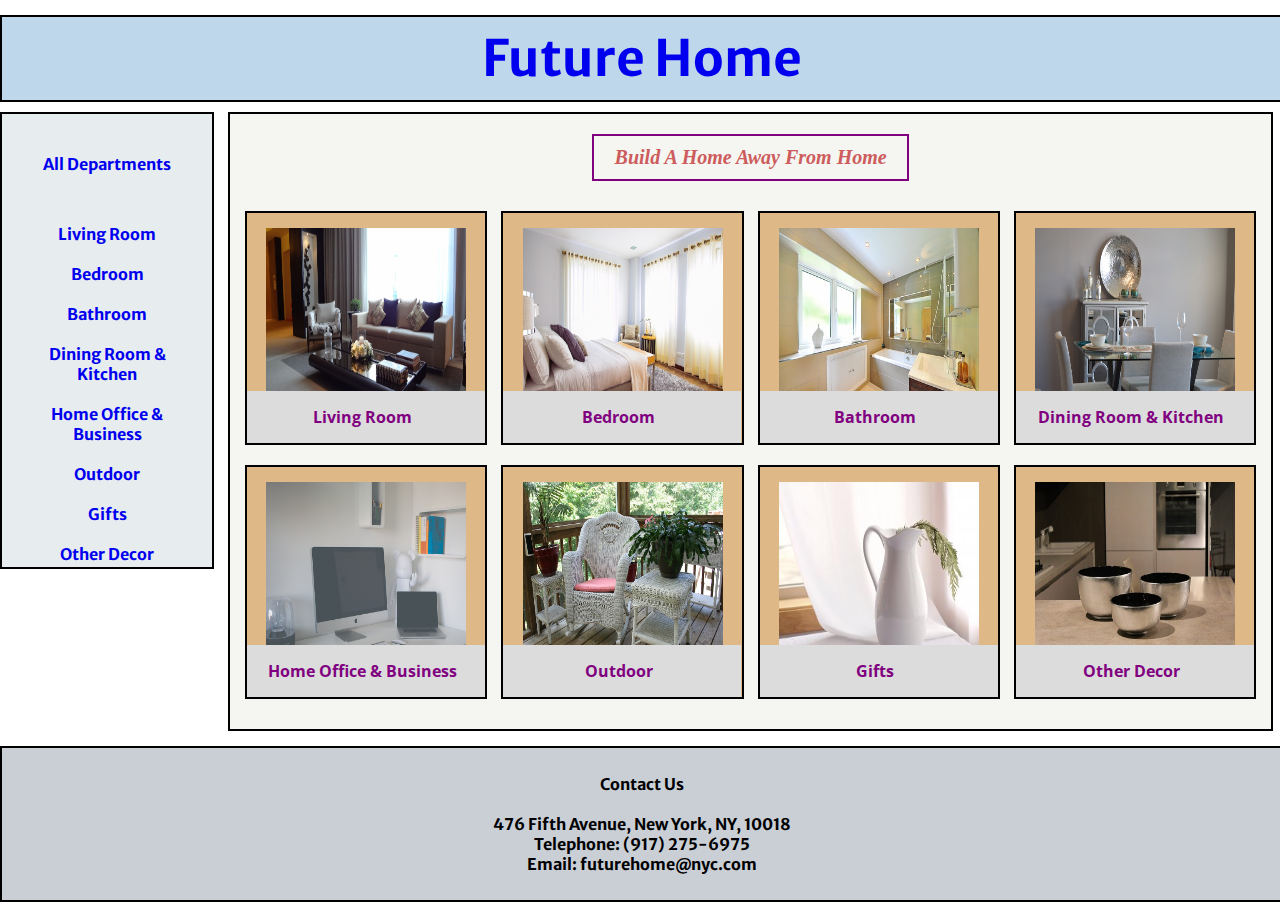
<file: nypl_personal_project/index.html>
<!DOCTYPE html>
<head>
    <title>Homepage</title>
    <link rel="stylesheet" type = "text/css" href="style.css">
    <link href='https://fonts.googleapis.com/css?family=Oxygen|Merriweather+Sans' rel='stylesheet' type='text/css'>
    <link href='https://fonts.googleapis.com/css?family=Oxygen' rel='stylesheet' type='text/css'>
</head>
    <body>
        <div id="header"><a href="homepage.html">Future Home</a></div>
        <div id= menu_with_body>
    
          <div id="menu">
          <div id="all_departments"><a href="index.html">All Departments</a></div><br>
           <ul>
            <li><a href="living_room.html">Living Room</a></li>
            <br>
            <li><a href="bedroom.html">Bedroom</a></li>
            <br>
            <li><a href="bathroom.html">Bathroom</a></li>
            <br>
            <li><a href="dining_room_and_kitchen.html">Dining Room & Kitchen</a></li>
            <br>
            <li><a href="home_office_and_business.html">Home Office & Business</a></li>
            <br>
            <li><a href="outdoor.html">Outdoor</a></li>
            <br>
            <li><a href="gifts.html">Gifts</a></li>
            <br>
            <li><a href="sale.html">Other Decor</a></li> 
        </ul>
        </div>
    
        <div class="body">
            <p id="things">Build A Home Away From Home</p>
            <link href='https://fonts.googleapis.com/css?family=Open+Sans' rel='stylesheet' type='text/css'>
            <div class="block"><img src ="block1_living_room/livingroom01.jpg" alt="living room 1" height="200px" width="200px"/><div class="caption">Living Room</div></div>
            <div class="block"><img src ="block2_bedroom/bedroom01.jpg" alt="bedroom 1" height="200px" width="200px"/><div class="caption">Bedroom</div></div>
            <div class="block"><img src ="block3_bathroom/bathroom01.jpg" alt="bathroom 1" height="200px" width="200px"/><div class="caption">Bathroom</div></div>
            <div class="block"><img src ="block4_dining_room_and_kitchen/dining_room_and_kitchen01.jpg" alt="dining room and kitchen 1" height="200px" width="200px"/><div class="caption">Dining Room & Kitchen</div></div>
            <div class="block"><img src ="block5_home_office_and_business/home_office_and_business01.jpg" alt="home office and business 1" height="200px" width="200px"/><div class="caption">Home Office &  Business </div></div>
            <div class="block"><img src ="block6_outdoor/outdoor01.jpg" alt="outdoor 1" height="200px" width="200px"/><div class="caption">Outdoor</div></div>
            <div class="block"><img src ="block7_gifts/gifts01.jpg" alt="gifts 1" height="200px" width="200px"/><div class="caption">Gifts</div></div>
            <div class="block"><img src ="block8_sale/sale01.jpg" alt="sale 1" height="200px" width="200px"/><div class="caption">Other Decor</div></div>
        </div>
        </div> 
        <div id="footer">
        <p>Contact Us<br><br>476 Fifth Avenue, New York, NY, 10018<br>Telephone: (917) 275-6975<br>Email: futurehome@nyc.com </p>
        </div>
    </body>
</html>
</file>
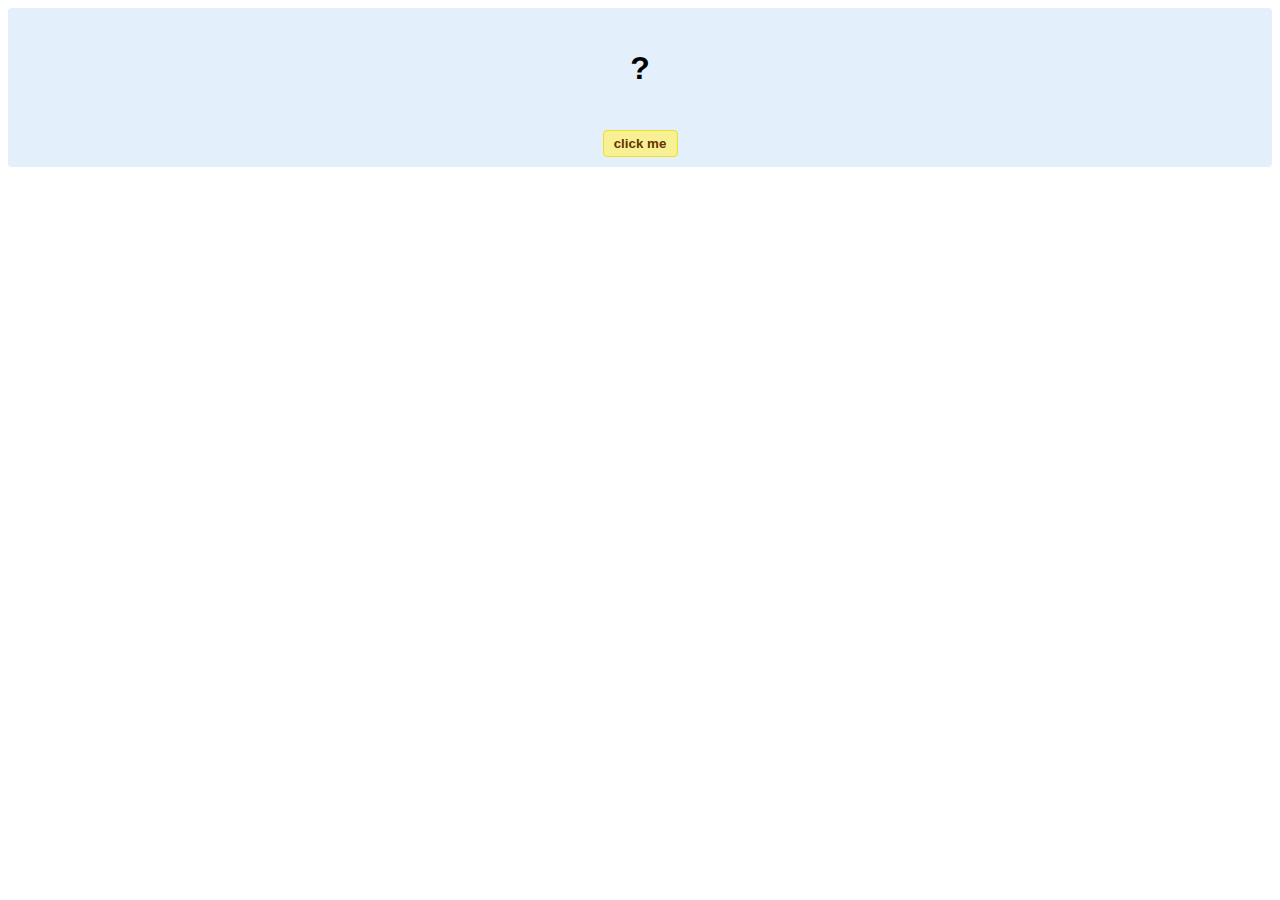
<file: hello-world.html>
<!DOCTYPE html>
<!-- HTML5 Hello world by kirupa - http://www.kirupa.com/html5/getting_your_feet_wet_html5_pg1.htm -->
<html lang="en-us">

<head>
<meta charset="utf-8">
<title>Hello...</title>
<style type="text/css">
#mainContent {
	font-family: Arial, Helvetica, sans-serif;
	font-size: xx-large;
	font-weight: bold;
	background-color: #E3F0FB;
	border-radius: 4px;
	padding: 10px;
	text-align: center;
}
.buttonStyle {
	border-radius: 4px;
	border: thin solid #F0E020;
	padding: 5px;
	background-color: #F8F094;
	font-family: "Segoe UI", Tahoma, Geneva, Verdana, sans-serif;
	font-weight: bold;
	color: #663300;
	width: 75px;
}

.buttonStyle:hover {
	border: thin solid #FFCC00;
	background-color: #FCF9D6;
	color: #996633;
	cursor: pointer;
}
.buttonStyle:active {
	border: thin solid #99CC00;
	background-color: #F5FFD2;
	color: #669900;
	cursor: pointer;
}

</style>
</head>

<body>
<div id="mainContent">
<p id="helloText">?</p>
<button id="clickButton" class="buttonStyle">click me</button>
</div>
<script> 
var myButton = document.getElementById("clickButton");
var myText = document.getElementById("helloText");

myButton.addEventListener('click', doSomething, false)

function doSomething() {
	myText.textContent = "hello, world!";
}
</script>

</body>
</html>
</file>
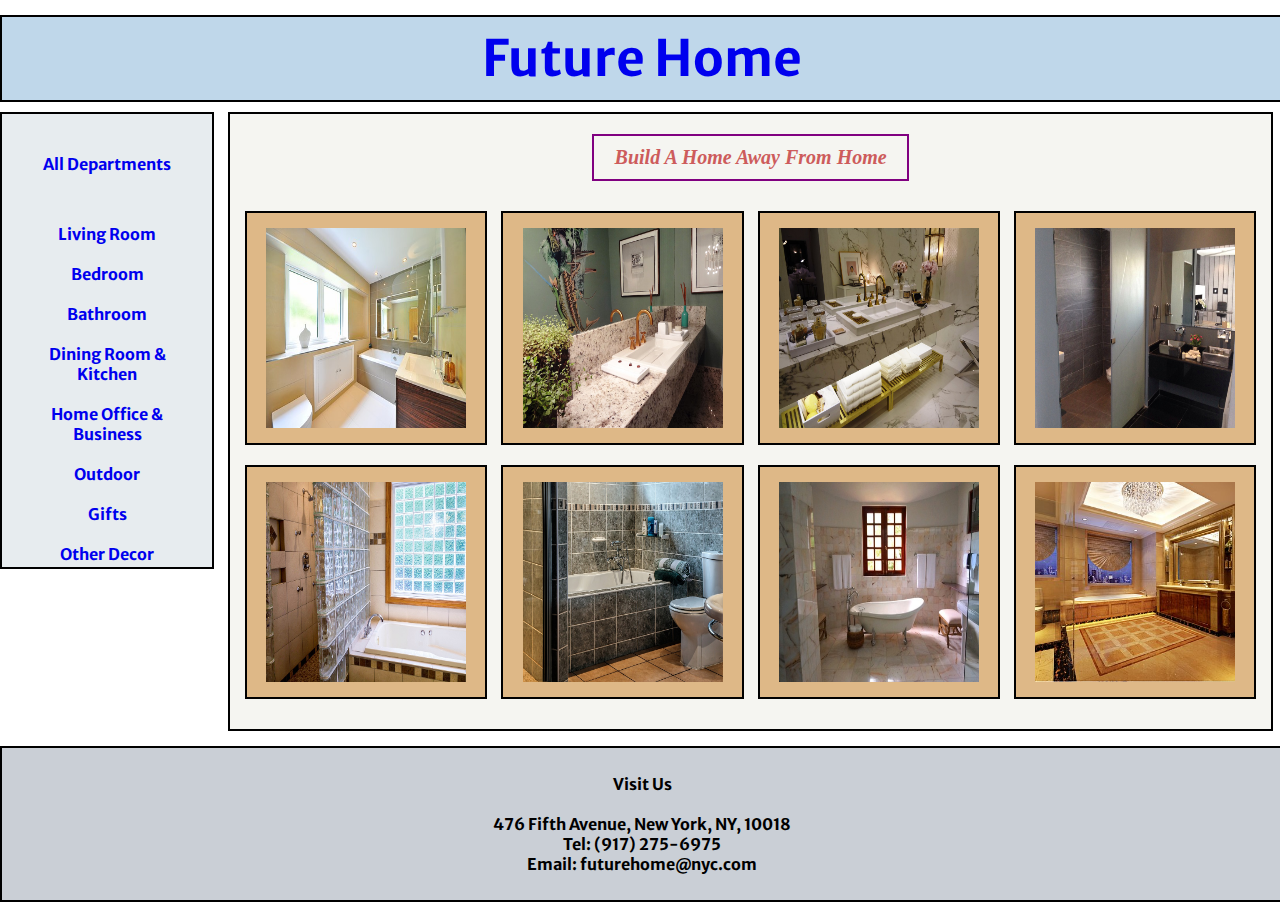
<file: nypl_personal_project/bathroom.html>
<!DOCTYPE html>
<head>
    <title>Bathroom</title>
    <link rel="stylesheet" type = "text/css" href="style.css">
</head>
    <body>
        <div id="header"><link href='https://fonts.googleapis.com/css?family=Oxygen|Merriweather+Sans' rel='stylesheet' type='text/css'><a href="homepage.html">Future Home</a></div>
        <div id= menu_with_body>
       
          <div id="menu">
          <div id="all_departments"><a href="index.html">All Departments</a></div><br> 
           <ul>
            <li><a href="living_room.html">Living Room</a></li>
            <br>
            <li><a href="bedroom.html">Bedroom</a></li>
            <br>
            <li><a href="bathroom.html">Bathroom</a></li>
            <br>
            <li><a href="dining_room_and_kitchen.html">Dining Room & Kitchen</a></li>
            <br>
            <li><a href="home_office_and_business.html">Home Office & Business</a></li>
            <br>
            <li><a href="outdoor.html">Outdoor</a></li>
            <br>
            <li><a href="gifts.html">Gifts</a></li>
            <br>
            <li><a href="sale.html">Other Decor</a></li>  
        </ul>
        </div>
    
        <div class="body">
            <p id="things">Build A Home Away From Home</p>
            <div class="block"><img src ="block3_bathroom/bathroom01.jpg" alt="bathroom 1" height="200px" width="200px"/></div>
            <div class="block"><img src ="block3_bathroom/bathroom02.jpg" alt="bathroom 2" height="200px" width="200px"/></div>
            <div class="block"><img src ="block3_bathroom/bathroom03.jpg" alt="bathroom 3" height="200px" width="200px"/></div>
            <div class="block"><img src ="block3_bathroom/bathroom04.jpg" alt="bathroom 4" height="200px" width="200px"/></div>
            <div class="block"><img src ="block3_bathroom/bathroom05.jpg" alt="bathroom 5" height="200px" width="200px"/></div>
            <div class="block"><img src ="block3_bathroom/bathroom06.jpg" alt="bathroom 6" height="200px" width="200px"/></div>
            <div class="block"><img src ="block3_bathroom/bathroom07.jpeg" alt="bathroom 7" height="200px" width="200px"/></div>
            <div class="block"><img src ="block3_bathroom/bathroom08.jpg" alt="bathroom 8" height="200px" width="200px"/></div>
        </div>
        </div>
        <div id="footer"><link href='https://fonts.googleapis.com/css?family=Oxygen|Merriweather+Sans' rel='stylesheet' type='text/css'>
        <p>Visit Us<br><br>476 Fifth Avenue, New York, NY, 10018<br>Tel: (917) 275-6975<br>Email: futurehome@nyc.com</p>
        </div>
    </body>
</html>
</file>
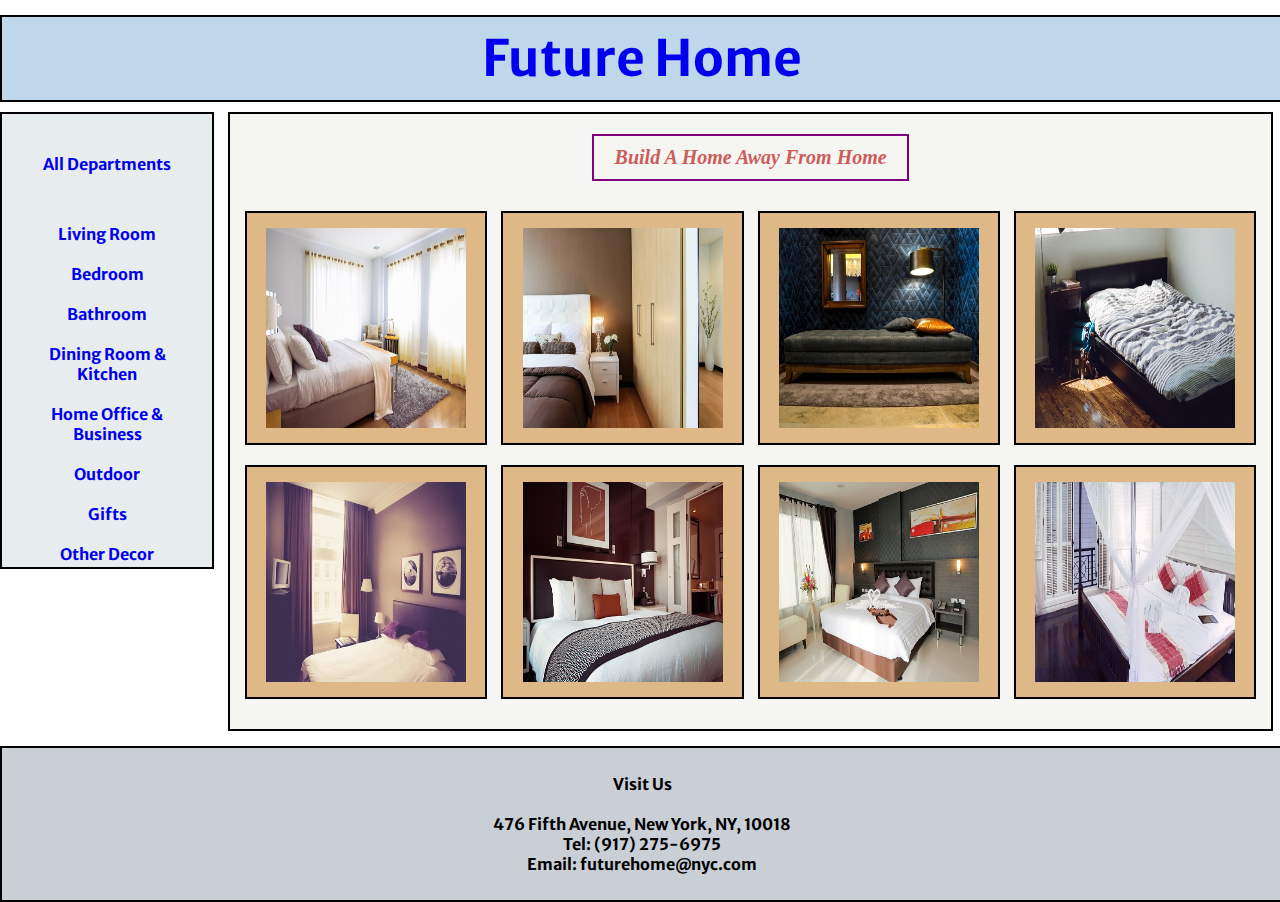
<file: nypl_personal_project/bedroom.html>
<!DOCTYPE html>
<head>
    <title>Bedroom</title>
    <link rel="stylesheet" type = "text/css" href="style.css">
</head>
    <body>
        <div id="header"><link href='https://fonts.googleapis.com/css?family=Oxygen|Merriweather+Sans' rel='stylesheet' type='text/css'><a href="homepage.html">Future Home</a></div>
        <div id= menu_with_body>
       
          <div id="menu">
          <div id="all_departments"><a href="index.html">All Departments</a></div><br>  
           <ul>
            <li><a href="living_room.html">Living Room</a></li>
            <br>
            <li><a href="bedroom.html">Bedroom</a></li>
            <br>
            <li><a href="bathroom.html">Bathroom</a></li>
            <br>
            <li><a href="dining_room_and_kitchen.html">Dining Room & Kitchen</a></li>
            <br>
            <li><a href="home_office_and_business.html">Home Office & Business</a></li>
            <br>
            <li><a href="outdoor.html">Outdoor</a></li>
            <br>
            <li><a href="gifts.html">Gifts</a></li>
            <br>
            <li><a href="sale.html">Other Decor</a></li>  
        </ul>
        </div>
    
        <div class="body">
            <p id="things">Build A Home Away From Home</p>
            <div class="block"><img src ="block2_bedroom/bedroom01.jpg" alt="bedroom 1" height="200px" width="200px"/></div>
            <div class="block"><img src ="block2_bedroom/bedroom02.jpg" alt="bedroom 2" height="200px" width="200px"/></div>
            <div class="block"><img src ="block2_bedroom/bedroom03.jpg" alt="bedroom 3" height="200px" width="200px"/></div>
            <div class="block"><img src ="block2_bedroom/bedroom04.jpg" alt="bedroom 4" height="200px" width="200px"/></div>
            <div class="block"><img src ="block2_bedroom/bedroom05.jpg" alt="bedroom 5" height="200px" width="200px"/></div>
            <div class="block"><img src ="block2_bedroom/bedroom06.jpg" alt="bedroom 6" height="200px" width="200px"/></div>
            <div class="block"><img src ="block2_bedroom/bedroom07.jpg" alt="bedroom 7" height="200px" width="200px"/></div>
            <div class="block"><img src ="block2_bedroom/bedroom08.jpg" alt="bedroom 8" height="200px" width="200px"/></div>
        </div>
        </div>
        <div id="footer"><link href='https://fonts.googleapis.com/css?family=Oxygen|Merriweather+Sans' rel='stylesheet' type='text/css'>
        <p>Visit Us<br><br>476 Fifth Avenue, New York, NY, 10018<br>Tel: (917) 275-6975<br>Email: futurehome@nyc.com</p>
        </div>
    </body>
</html>
</file>
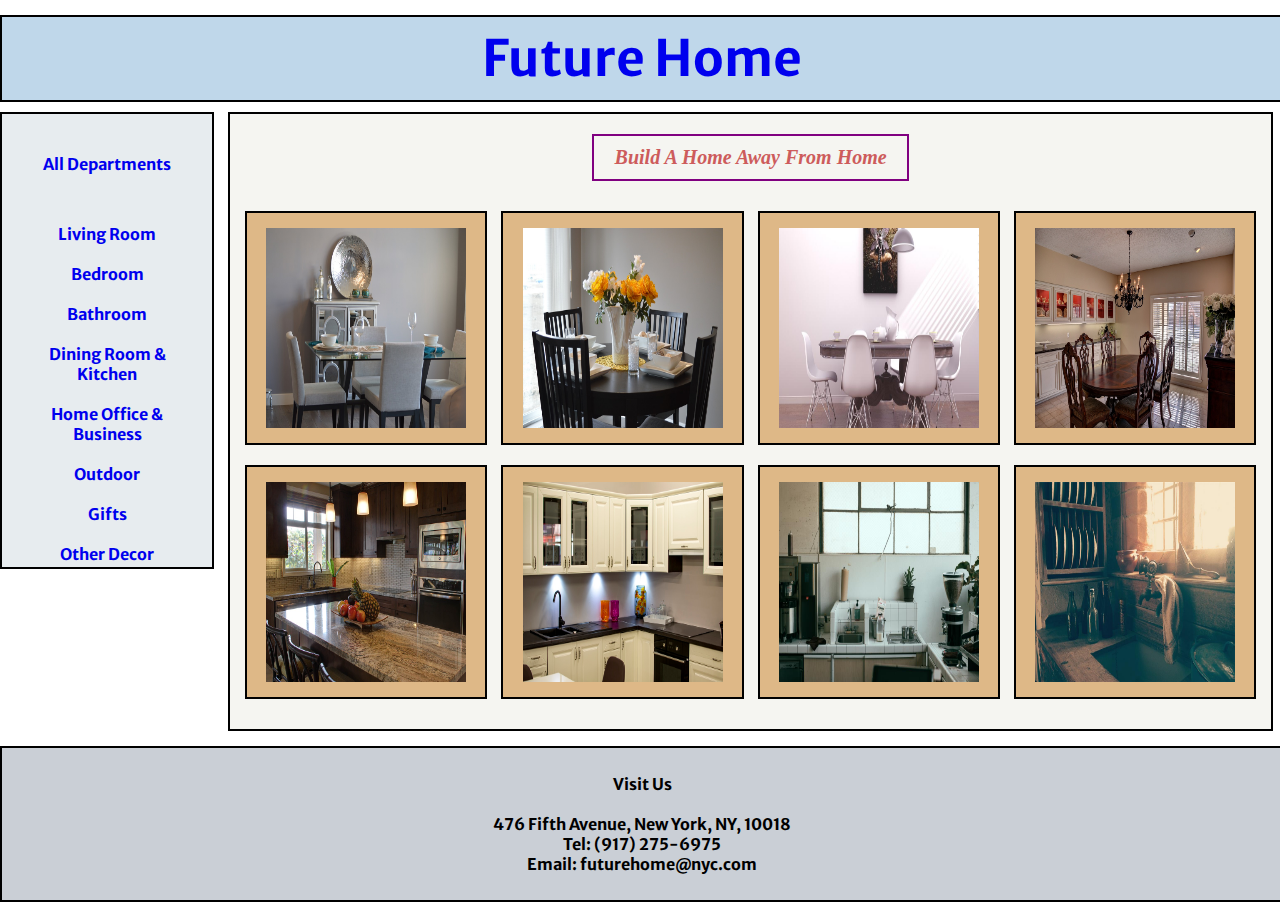
<file: nypl_personal_project/dining_room_and_kitchen.html>
<!DOCTYPE html>
<head>
    <title>Dining Room & Kitchen</title>
    <link rel="stylesheet" type = "text/css" href="style.css">
</head>
    <body>
        <div id="header"><link href='https://fonts.googleapis.com/css?family=Oxygen|Merriweather+Sans' rel='stylesheet' type='text/css'><a href="homepage.html">Future Home</a></div>
        <div id= menu_with_body>
       
          <div id="menu">
          <div id="all_departments"><a href="index.html">All Departments</a></div><br>  
           <ul>
            <li><a href="living_room.html">Living Room</a></li>
            <br>
            <li><a href="bedroom.html">Bedroom</a></li>
            <br>
            <li><a href="bathroom.html">Bathroom</a></li>
            <br>
            <li><a href="dining_room_and_kitchen.html">Dining Room & Kitchen</a></li>
            <br>
            <li><a href="home_office_and_business.html">Home Office & Business</a></li>
            <br>
            <li><a href="outdoor.html">Outdoor</a></li>
            <br>
            <li><a href="gifts.html">Gifts</a></li>
            <br>
            <li><a href="sale.html">Other Decor</a></li>  
        </ul>
        </div>
    
        <div class="body">
            <p id="things">Build A Home Away From Home</p>
            <div class="block"><img src ="block4_dining_room_and_kitchen/dining_room_and_kitchen01.jpg" alt="dining room and kitchen 1" height="200px" width="200px"/></div>
            <div class="block"><img src ="block4_dining_room_and_kitchen/dining_room_and_kitchen02.jpg" alt="dining room and kitchen 2" height="200px" width="200px"/></div>
            <div class="block"><img src ="block4_dining_room_and_kitchen/dining_room_and_kitchen03.jpg" alt="dining room and kitchen 3" height="200px" width="200px"/></div>
            <div class="block"><img src ="block4_dining_room_and_kitchen/dining_room_and_kitchen04.jpg" alt="dining room and kitchen 4" height="200px" width="200px"/></div>
            <div class="block"><img src ="block4_dining_room_and_kitchen/dining_room_and_kitchen05.jpg" alt="dining room and kitchen 5" height="200px" width="200px"/></div>
            <div class="block"><img src ="block4_dining_room_and_kitchen/dining_room_and_kitchen06.jpg" alt="dining room and kitchen 6" height="200px" width="200px"/></div>
            <div class="block"><img src ="block4_dining_room_and_kitchen/dining_room_and_kitchen07.jpg" alt="dining room and kitchen 7" height="200px" width="200px"/></div>
            <div class="block"><img src ="block4_dining_room_and_kitchen/dining_room_and_kitchen08.jpg" alt="dining room and kitchen 8" height="200px" width="200px"/></div>
        </div>
        </div>
        <div id="footer"><link href='https://fonts.googleapis.com/css?family=Oxygen|Merriweather+Sans' rel='stylesheet' type='text/css'>
        <p>Visit Us<br><br>476 Fifth Avenue, New York, NY, 10018<br>Tel: (917) 275-6975<br>Email: futurehome@nyc.com</p>
        </div>
    </body>
</html>
</file>
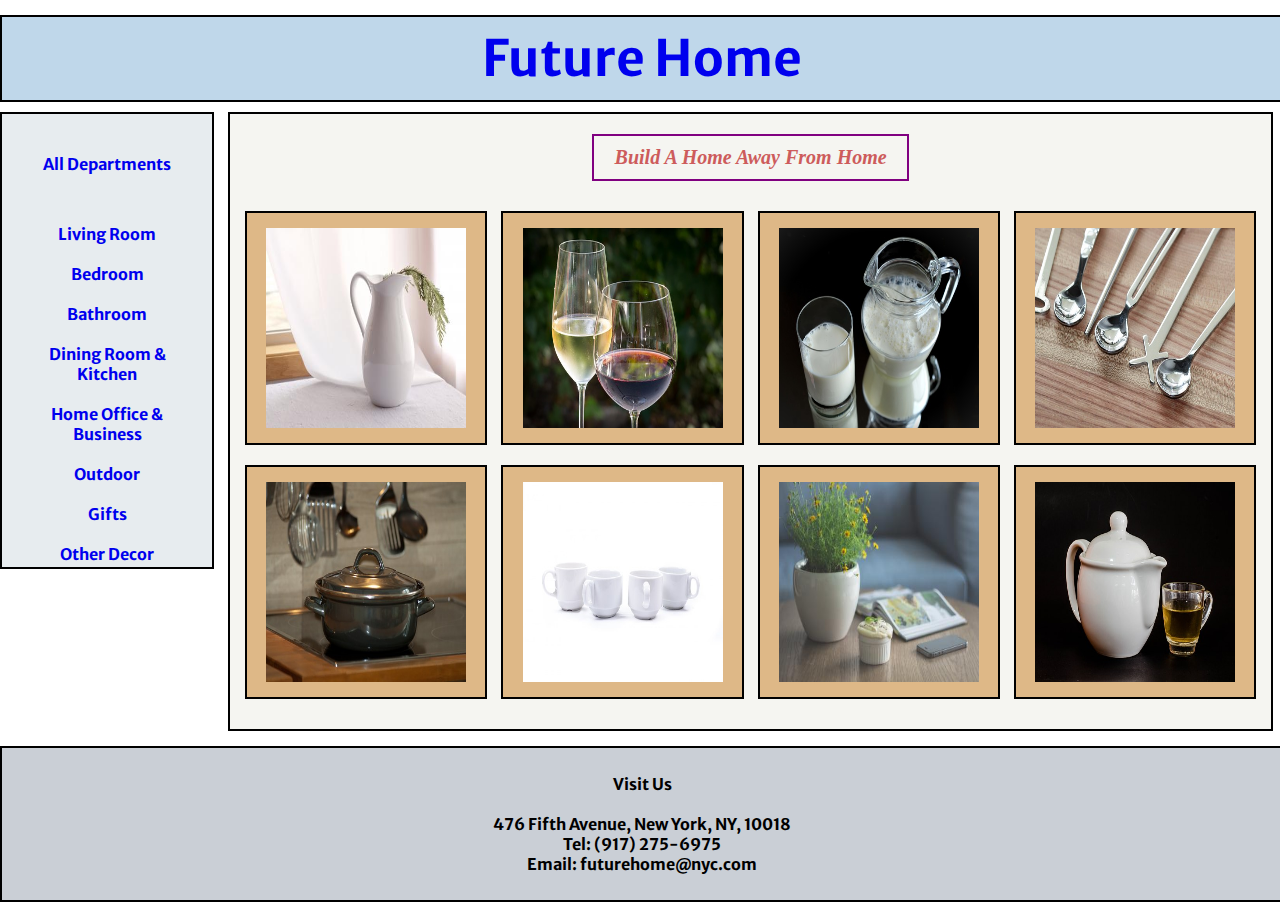
<file: nypl_personal_project/gifts.html>
<!DOCTYPE html>
<head>
    <title>Gifts</title>
    <link rel="stylesheet" type = "text/css" href="style.css">
</head>
    <body>
        <div id="header"><link href='https://fonts.googleapis.com/css?family=Oxygen|Merriweather+Sans' rel='stylesheet' type='text/css'><a href="homepage.html">Future Home</a></div>
        <div id= menu_with_body>
       
          <div id="menu">
          <div id="all_departments"><a href="index.html">All Departments</a></div><br>  
           <ul>
            <li><a href="living_room.html">Living Room</a></li>
            <br>
            <li><a href="bedroom.html">Bedroom</a></li>
            <br>
            <li><a href="bathroom.html">Bathroom</a></li>
            <br>
            <li><a href="dining_room_and_kitchen.html">Dining Room & Kitchen</a></li>
            <br>
            <li><a href="home_office_and_business.html">Home Office & Business</a></li>
            <br>
            <li><a href="outdoor.html">Outdoor</a></li>
            <br>
            <li><a href="gifts.html">Gifts</a></li>
            <br>
            <li><a href="sale.html">Other Decor</a></li>  
        </ul>
        </div>
    
        <div class="body">
            <p id="things">Build A Home Away From Home</p>
            <div class="block"><img src ="block7_gifts/gifts01.jpg" alt="gifts 1" height="200px" width="200px"/></div>
            <div class="block"><img src ="block7_gifts/gifts02.jpg" alt="gifts 2" height="200px" width="200px"/></div>
            <div class="block"><img src ="block7_gifts/gifts03.jpg" alt="gifts 3" height="200px" width="200px"/></div>
            <div class="block"><img src ="block7_gifts/gifts04.jpg" alt="gifts 4" height="200px" width="200px"/></div>
            <div class="block"><img src ="block7_gifts/gifts05.jpg" alt="gifts 5" height="200px" width="200px"/></div>
            <div class="block"><img src ="block7_gifts/gifts06.jpg" alt="gifts 6" height="200px" width="200px"/></div>
            <div class="block"><img src ="block7_gifts/gifts07.jpg" alt="gifts 7" height="200px" width="200px"/></div>
            <div class="block"><img src ="block7_gifts/gifts08.jpg" alt="gifts 8" height="200px" width="200px"/></div>
        </div>
        </div>
        <div id="footer"><link href='https://fonts.googleapis.com/css?family=Oxygen|Merriweather+Sans' rel='stylesheet' type='text/css'>
        <p>Visit Us<br><br>476 Fifth Avenue, New York, NY, 10018<br>Tel: (917) 275-6975<br>Email: futurehome@nyc.com</p>
        </div>
    </body>
</html>
</file>
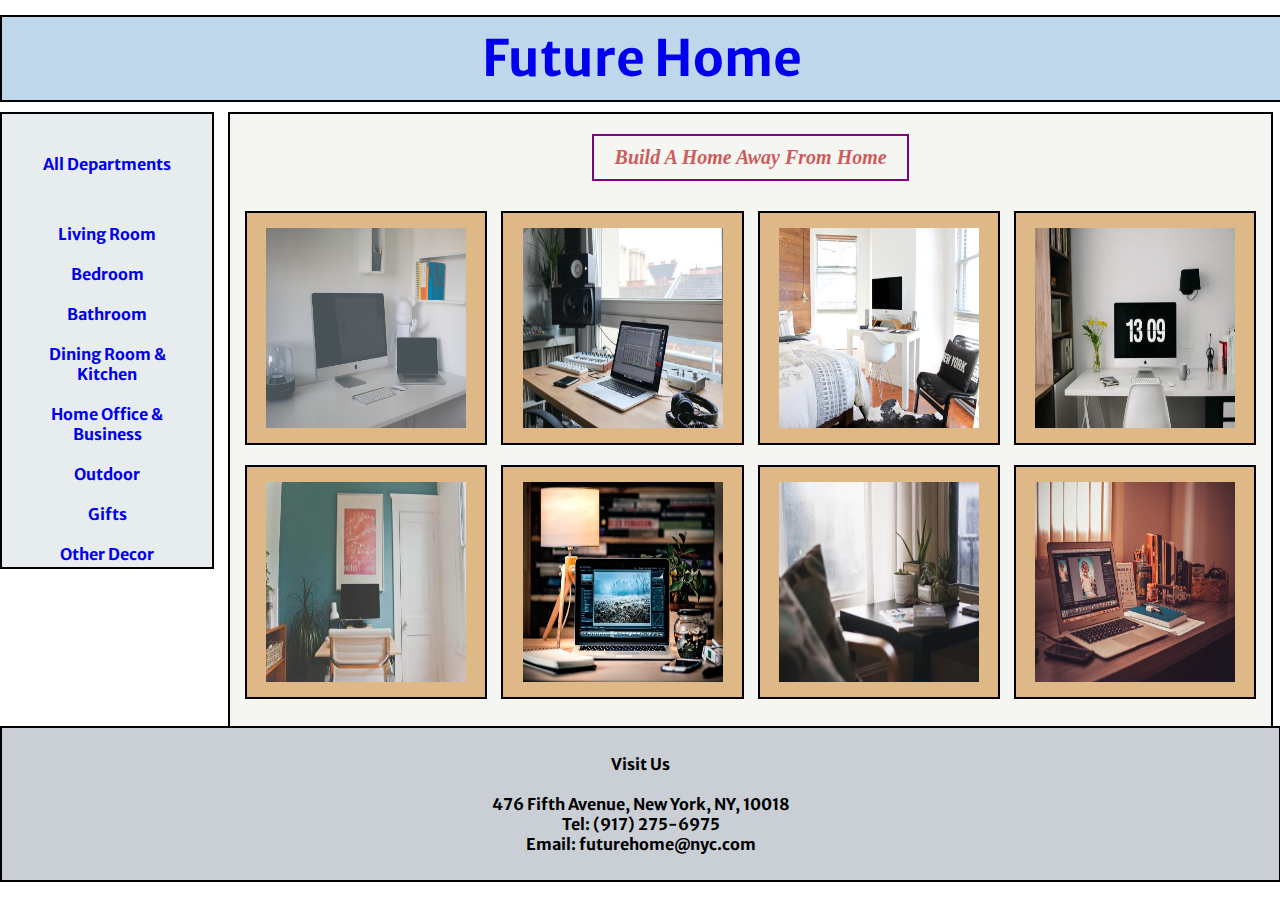
<file: nypl_personal_project/home_office_and_business.html>
<!DOCTYPE html>
<head>
    <title>Home Office & Business</title>
    <link rel="stylesheet" type = "text/css" href="style.css">
</head>
    <body>
        <div id="header"><link href='https://fonts.googleapis.com/css?family=Oxygen|Merriweather+Sans' rel='stylesheet' type='text/css'><a href="homepage.html">Future Home</a></div>
        <div id= menu_with_body>
       
          <div id="menu">
          <div id="all_departments"><a href="index.html">All Departments</a></div><br> 
           <ul>
            <li><a href="living_room.html">Living Room</a></li>
            <br>
            <li><a href="bedroom.html">Bedroom</a></li>
            <br>
            <li><a href="bathroom.html">Bathroom</a></li>
            <br>
            <li><a href="dining_room_and_kitchen.html">Dining Room & Kitchen</a></li>
            <br>
            <li><a href="home_office_and_business.html">Home Office & Business</a></li>
            <br>
            <li><a href="outdoor.html">Outdoor</a></li>
            <br>
            <li><a href="gifts.html">Gifts</a></li>
            <br>
            <li><a href="sale.html">Other Decor</a></li>  
        </ul>
        </div>
    
        <div class="body">
            <p id="things">Build A Home Away From Home</p>
            <div class="block"><img src ="block5_home_office_and_business/home_office_and_business01.jpg" alt="home office and business 1" height="200px" width="200px"/></div>
            <div class="block"><img src ="block5_home_office_and_business/home_office_and_business02.jpg" alt="home office and business 2" height="200px" width="200px"/></div>
            <div class="block"><img src ="block5_home_office_and_business/home_office_and_business03.jpg" alt="home office and business 3" height="200px" width="200px"/></div>
            <div class="block"><img src ="block5_home_office_and_business/home_office_and_business04.jpg" alt="home office and business 4" height="200px" width="200px"/></div>
            <div class="block"><img src ="block5_home_office_and_business/home_office_and_business05.jpg" alt="home office and business 5" height="200px" width="200px"/></div>
            <div class="block"><img src ="block5_home_office_and_business/home_office_and_business06.jpg" alt="home office and business 6" height="200px" width="200px"/></div>
            <div class="block"><img src ="block5_home_office_and_business/home_office_and_business07.jpg" alt="home office and business 7" height="200px" width="200px"/></div>
            <div class="block"><img src ="block5_home_office_and_business/home_office_and_business08.jpg" alt="home office and business 8" height="200px" width="200px"/></div>
        </div>
        <div id="footer"><link href='https://fonts.googleapis.com/css?family=Oxygen|Merriweather+Sans' rel='stylesheet' type='text/css'>
        <p>Visit Us<br><br>476 Fifth Avenue, New York, NY, 10018<br>Tel: (917) 275-6975<br>Email: futurehome@nyc.com</p>
        </div>
    </body>
</html>
</file>
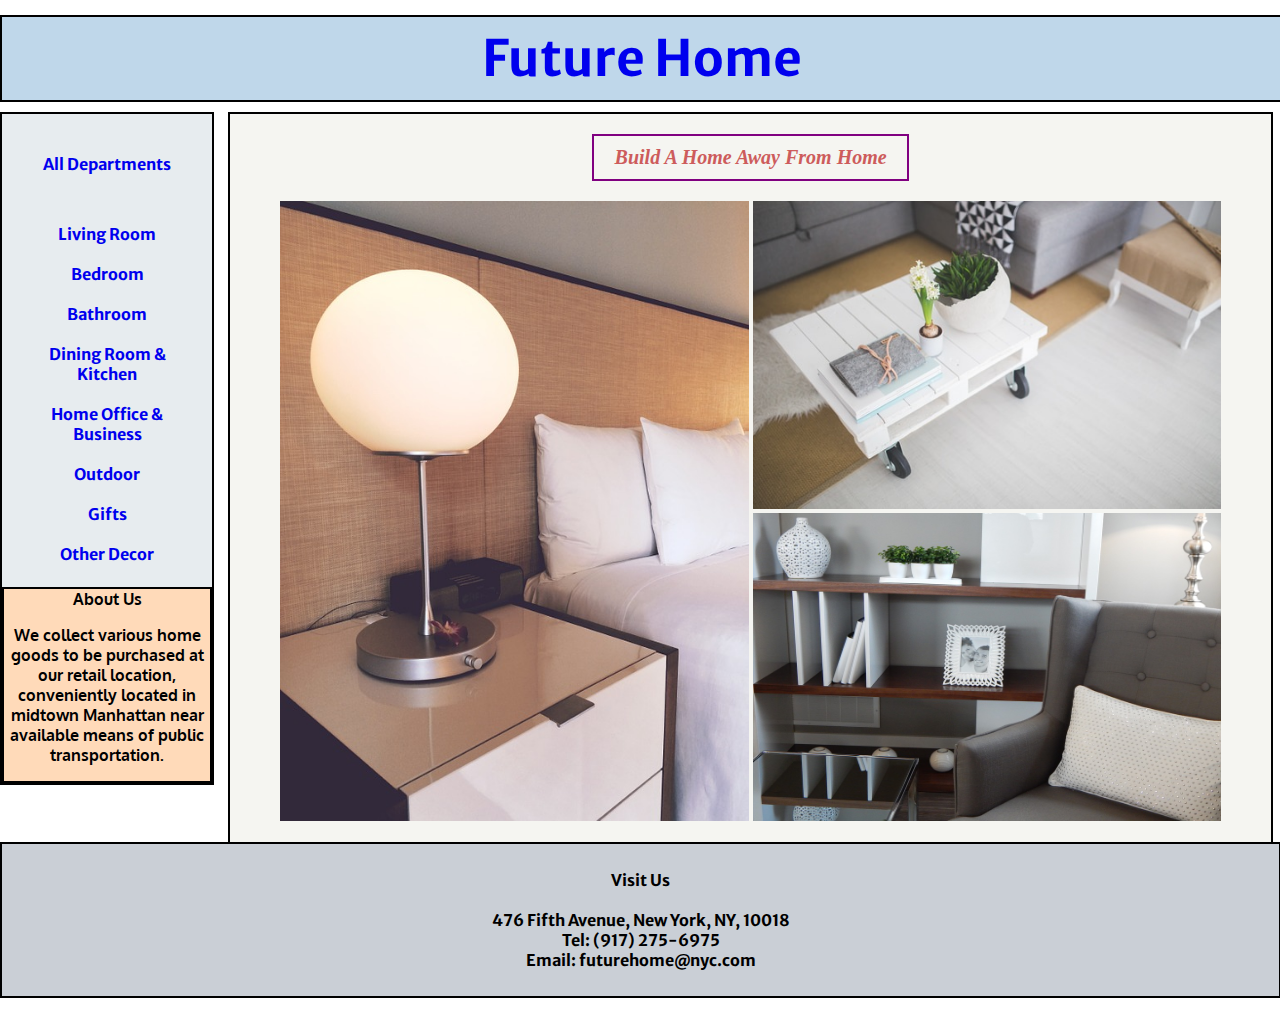
<file: nypl_personal_project/homepage.html>
<!DOCTYPE html>
<head>
    <title>Homepage</title>
    <link rel="stylesheet" type = "text/css" href="style.css">
    <link href='https://fonts.googleapis.com/css?family=Oxygen|Merriweather+Sans' rel='stylesheet' type='text/css'>
    <link href='https://fonts.googleapis.com/css?family=Oxygen' rel='stylesheet' type='text/css'>
</head>
    <body>
        <div id="header"><a href="homepage.html">Future Home</a></div>
        <div id= menu_with_body>
       
          <div id="menu">
          <div id="all_departments"><a href="index.html">All Departments</a></div><br>  
           <ul>
            <li><a href="living_room.html">Living Room</a></li>
            <br>
            <li><a href="bedroom.html">Bedroom</a></li>
            <br>
            <li><a href="bathroom.html">Bathroom</a></li>
            <br>
            <li><a href="dining_room_and_kitchen.html">Dining Room & Kitchen</a></li>
            <br>
            <li><a href="home_office_and_business.html">Home Office & Business</a></li>
            <br>
            <li><a href="outdoor.html">Outdoor</a></li>
            <br>
            <li><a href="gifts.html">Gifts</a></li>
            <br>
            <li><a href="sale.html">Other Decor</a></li> 
        </ul>
            <br>
         <div id="about_us">About Us
            <p>We collect various home goods to be purchased at our retail location, conveniently located in midtown Manhattan near available means of public transportation.</p>
            </div>
          </div> 
            
        <div class="body">
            <p id="things">Build A Home Away From Home</p>
            <div class="image-group">
            <div class="left-container"><img src ="homepage/homepage07.jpg" alt="homepage 1" /></div>
            <div class="right-container"><img src ="homepage/homepage03.jpg" alt="homepage 1" /><img src ="homepage/homepage06.jpg" alt="homepage 1"/></div>
            </div>
        </div>
            
        <div id="footer">
        <p>Visit Us<br><br>476 Fifth Avenue, New York, NY, 10018<br>Tel: (917) 275-6975<br>Email: futurehome@nyc.com</p>
        </div>
    </body>
</html>
</file>
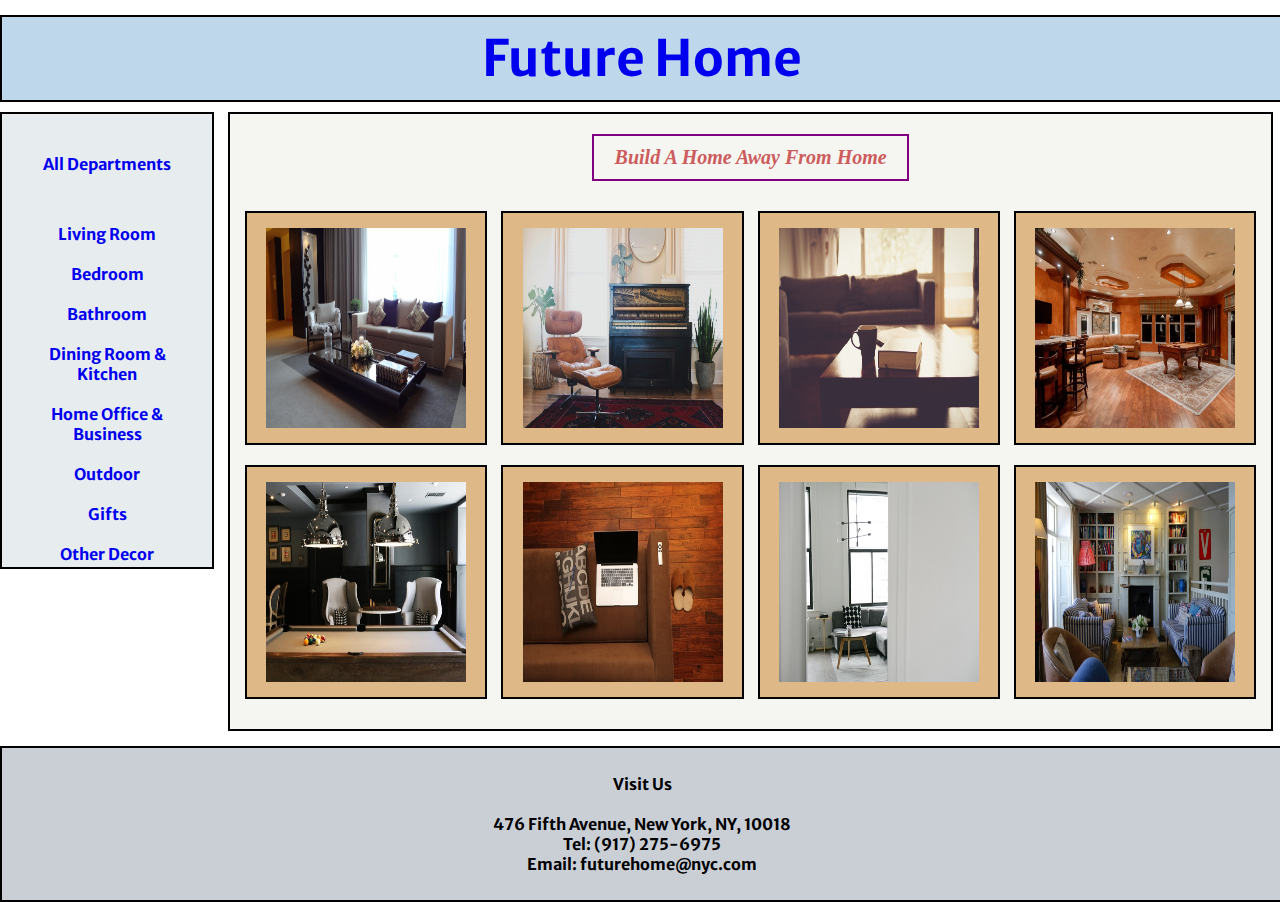
<file: nypl_personal_project/living_room.html>
<!DOCTYPE html>
<head>
    <title>Living Room</title>
    <link rel="stylesheet" type = "text/css" href="style.css">
</head>
    <body>
        <div id="header"><link href='https://fonts.googleapis.com/css?family=Oxygen|Merriweather+Sans' rel='stylesheet' type='text/css'><a href="homepage.html">Future Home</a></div>
        <div id= menu_with_body>
       
          <div id="menu">
          <div id="all_departments"><a href="index.html">All Departments</a></div><br>  
           <ul>
            <li><a href="living_room.html">Living Room</a></li>
            <br>
            <li><a href="bedroom.html">Bedroom</a></li>
            <br>
            <li><a href="bathroom.html">Bathroom</a></li>
            <br>
            <li><a href="dining_room_and_kitchen.html">Dining Room & Kitchen</a></li>
            <br>
            <li><a href="home_office_and_business.html">Home Office & Business</a></li>
            <br>
            <li><a href="outdoor.html">Outdoor</a></li>
            <br>
            <li><a href="gifts.html">Gifts</a></li>
            <br>
            <li><a href="sale.html">Other Decor</a></li>  
        </ul>
        </div>
    
        <div class="body">
            <p id="things">Build A Home Away From Home</p>
            <div class="block"><img src ="block1_living_room/livingroom01.jpg" alt="living room 1" height="200px" width="200px"/></div>
            <div class="block"><img src ="block1_living_room/livingroom02.jpg" alt="living room 2" height="200px" width="200px"/></div>
            <div class="block"><img src ="block1_living_room/livingroom03.jpg" alt="living room 3" height="200px" width="200px"/></div>
            <div class="block"><img src ="block1_living_room/livingroom04.jpg" alt="living room 4" height="200px" width="200px"/></div>
            <div class="block"><img src ="block1_living_room/livingroom05.jpg" alt="living room 5" height="200px" width="200px"/></div>
            <div class="block"><img src ="block1_living_room/livingroom06.jpg" alt="living room 1" height="200px" width="200px"/></div>
            <div class="block"><img src ="block1_living_room/livingroom07.jpg" alt="living room 7" height="200px" width="200px"/></div>
            <div class="block"><img src ="block1_living_room/livingroom08.jpg" alt="living room 8" height="200px" width="200px"/></div>
        </div>
        </div>
        <div id="footer"><link href='https://fonts.googleapis.com/css?family=Oxygen|Merriweather+Sans' rel='stylesheet' type='text/css'>
        <p>Visit Us<br><br>476 Fifth Avenue, New York, NY, 10018<br>Tel: (917) 275-6975<br>Email: futurehome@nyc.com</p>
        </div>
    </body>
</html>
</file>
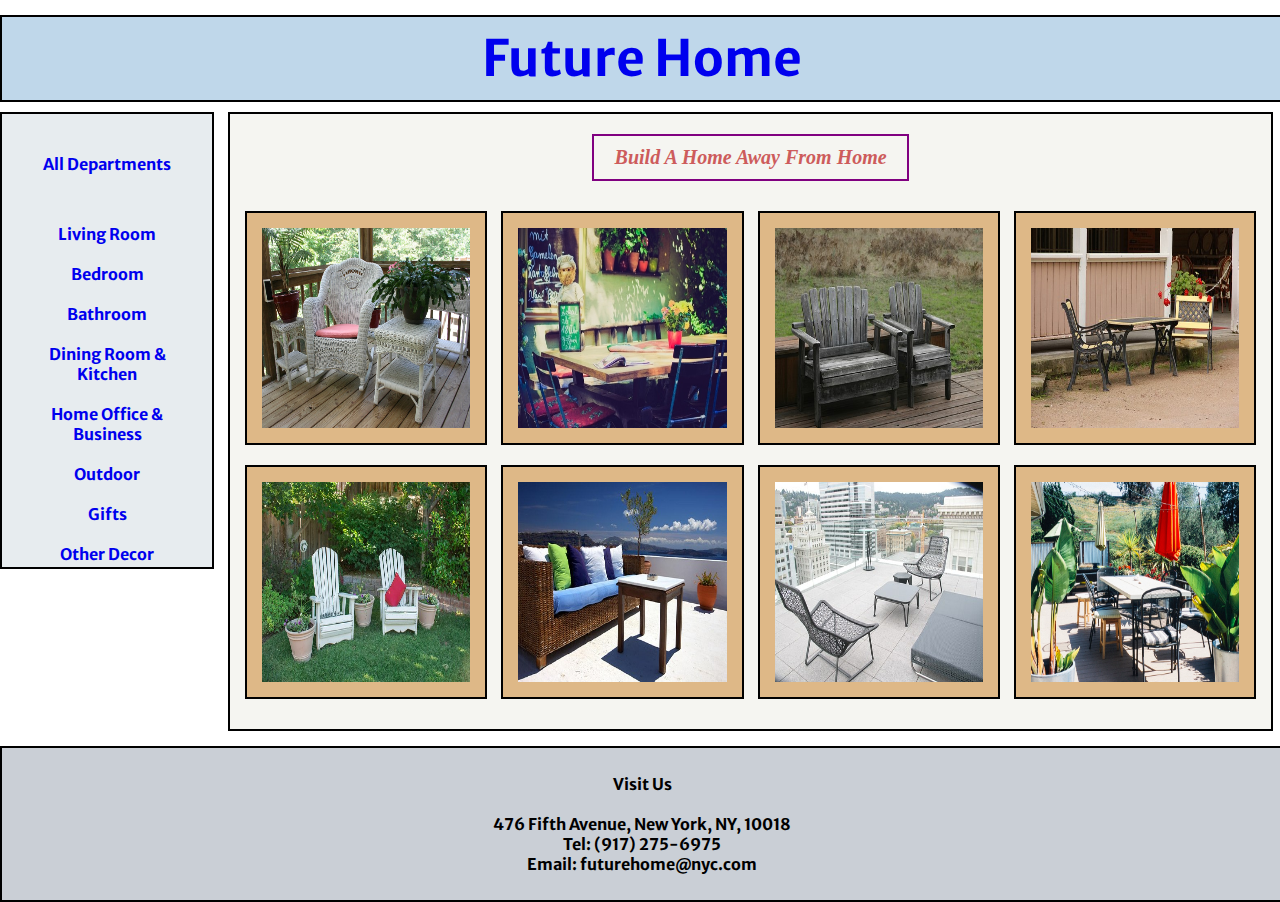
<file: nypl_personal_project/outdoor.html>
<!DOCTYPE html>
<head>
    <title>Outdoor</title>
    <link rel="stylesheet" type = "text/css" href="style.css">
</head>
    <body>
        <div id="header"><link href='https://fonts.googleapis.com/css?family=Oxygen|Merriweather+Sans' rel='stylesheet' type='text/css'><a href="homepage.html">Future Home</a></div>
        <div id= menu_with_body>
       
          <div id="menu">
          <div id="all_departments"><a href="index.html">All Departments</a></div><br> 
           <ul>
            <li><a href="living_room.html">Living Room</a></li>
            <br>
            <li><a href="bedroom.html">Bedroom</a></li>
            <br>
            <li><a href="bathroom.html">Bathroom</a></li>
            <br>
            <li><a href="dining_room_and_kitchen.html">Dining Room & Kitchen</a></li>
            <br>
            <li><a href="home_office_and_business.html">Home Office & Business</a></li>
            <br>
            <li><a href="outdoor.html">Outdoor</a></li>
            <br>
            <li><a href="gifts.html">Gifts</a></li>
            <br>
            <li><a href="sale.html">Other Decor</a></li>  
        </ul>
        </div>
    
        <div class="body">
            <p id="things">Build A Home Away From Home</p>
            <div class="block"><img src ="block6_outdoor/outdoor01.jpg" alt="outdoor 1" height="100%" width="100%"/></div>
            <div class="block"><img src ="block6_outdoor/outdoor02.jpg" alt="outdoor 2" height="100%" width="100%"/></div>
            <div class="block"><img src ="block6_outdoor/outdoor03.jpg" alt="outdoor 3" height="100%" width="100%"/></div>
            <div class="block"><img src ="block6_outdoor/outdoor04.jpg" alt="outdoor 4" height="100%" width="100%"/></div>
            <div class="block"><img src ="block6_outdoor/outdoor05.jpg" alt="outdoor 5" height="100%" width="100%"/></div>
            <div class="block"><img src ="block6_outdoor/outdoor06.jpg" alt="outdoor 6" height="100%" width="100%"/></div>
            <div class="block"><img src ="block6_outdoor/outdoor07.jpg" alt="outdoor 7" height="100%" width="100%"/></div>
            <div class="block"><img src ="block6_outdoor/outdoor08.jpg" alt="outdoor 8" height="100%" width="100%"/></div>
        </div>
        </div>
        <div id="footer"><link href='https://fonts.googleapis.com/css?family=Oxygen|Merriweather+Sans' rel='stylesheet' type='text/css'>
        <p>Visit Us<br><br>476 Fifth Avenue, New York, NY, 10018<br>Tel: (917) 275-6975<br>Email: futurehome@nyc.com</p>
        </div>
    </body>
</html>
</file>
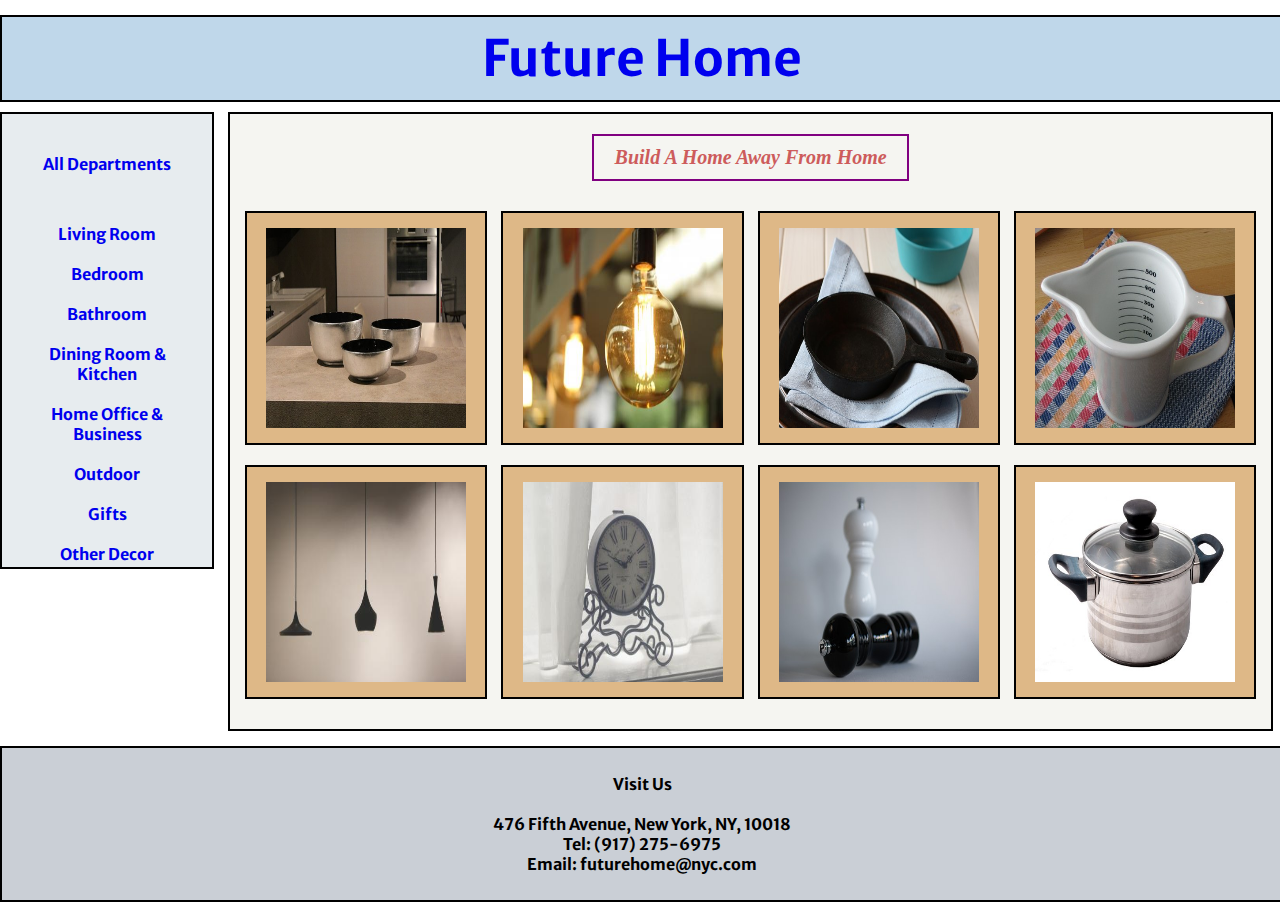
<file: nypl_personal_project/sale.html>
<!DOCTYPE html>
<head>
    <title>Sale</title>
    <link rel="stylesheet" type = "text/css" href="style.css">
</head>
    <body>
        <div id="header"><link href='https://fonts.googleapis.com/css?family=Oxygen|Merriweather+Sans' rel='stylesheet' type='text/css'><a href="homepage.html">Future Home</a></div>
        <div id= menu_with_body>
       
         <div id="menu">
          <div id="all_departments"><a href="index.html">All Departments</a></div><br>  
           <ul>
            <li><a href="living_room.html">Living Room</a></li>
            <br>
            <li><a href="bedroom.html">Bedroom</a></li>
            <br>
            <li><a href="bathroom.html">Bathroom</a></li>
            <br>
            <li><a href="dining_room_and_kitchen.html">Dining Room & Kitchen</a></li>
            <br>
            <li><a href="home_office_and_business.html">Home Office & Business</a></li>
            <br>
            <li><a href="outdoor.html">Outdoor</a></li>
            <br>
            <li><a href="gifts.html">Gifts</a></li>
            <br>
            <li><a href="sale.html">Other Decor</a></li>  
        </ul>
        </div>
    
        <div class="body">
            <p id="things">Build A Home Away From Home</p>
            <div class="block"><img src ="block8_sale/sale01.jpg" alt="sale 1" height="200px" width="200px"/></div>
            <div class="block"><img src ="block8_sale/sale02.jpg" alt="sale 2" height="200px" width="200px"/></div>
            <div class="block"><img src ="block8_sale/sale03.jpg" alt="sale 3" height="200px" width="200px"/></div>
            <div class="block"><img src ="block8_sale/sale04.jpg" alt="sale 4" height="200px" width="200px"/></div>
            <div class="block"><img src ="block8_sale/sale05.jpg" alt="sale 5" height="200px" width="200px"/></div>
            <div class="block"><img src ="block8_sale/sale06.jpg" alt="sale 6" height="200px" width="200px"/></div>
            <div class="block"><img src ="block8_sale/sale07.jpg" alt="sale 7" height="200px" width="200px"/></div>
            <div class="block"><img src ="block8_sale/sale08.jpg" alt="sale 8" height="200px" width="200px"/></div>
        </div>
        </div>
        <div id="footer"><link href='https://fonts.googleapis.com/css?family=Oxygen|Merriweather+Sans' rel='stylesheet' type='text/css'>
        <p>Visit Us<br><br>476 Fifth Avenue, New York, NY, 10018<br>Tel: (917) 275-6975<br>Email: futurehome@nyc.com</p>
        </div>
    </body>
</html>
</file>
<file: nypl_personal_project/style.css>
/*
div {
	border-radius: 5px;
}

#header {
	z-index: 1;
	position: fixed;
	width: 97.5%;
	margin-top: -50px;
	height: 60px;
	background-color: #668284;
	margin-bottom: 10px;
}

#name {
	float:left;
	margin-left: 5px;
	padding-top: 5px;
	font-size: 16px;
	font-family: Verdana, sans-serif;
	color: #ffffff;
}

#email{
	float:right;
	margin-right: 5px;
	padding-top: 5px;
	font-size: 16px;
	font-family: Verdana, sans-serif;
	color: #ffffff;
}

.hero {
    background: url("https://static.pexels.com/photos/7039/pexels-photo-large.jpeg") no-repeat center center;
    background-size: cover;
    margin: -820px 5px 20px 350px;                width: 88%;                                     height: 300px;         
    float: right;
    display: block; 
}

h4 {
	margin-left: 5px;
	margin-bottom: 15px;
	font-family: Verdana, sans-serif;
}

#body {
    width: 65%;
    margin: 10px auto;
    text-align: center;
    display: inline-block;
    height: 400px;
    border: 5px pink dashed;
}

.right p {
	margin-left: 5px;
	margin-right: 5px;
	margin-top: -10px;
	font-family: Garamond, serif;
	color: #000000;
}

li {
	list-style-type: square;
}

a:hover {
	font-weight: bold;
}

#nav-left {
	position: relative;
	float: left;
	margin-top: 50px;
	width: 10%;
	height: 800px;
	background-color: #F7F7F7;
	margin-bottom: 10px;
    line-height:30px;
    padding:5px; 
}

.right {
	position: relative;
	float: right;
	margin-top: 50px;
	width: 88%;
	height: 200px;
	background-color: #F7F7F7;
	margin-bottom: 10px;
}

.icons {
    display: inline-block;
    width: 64px; 
    height: 64px; 
}

.icons a:hover {
    background: #C93;
    padding: 10px;
    margin: 10px;
}
  
.icons{
    display:inline-block;
    width: 100px; 
    height: 100px; 
}

.icons a:hover {
    background: #C93;
 }

#footer {
	position: relative;
	height: 50px;
	background-color: #668284;
	clear: both;
	font-family: Verdana, sans-serif;
	font-size: 14px;
	text-align: center;
	color: #ffffff; 
}

#footer p {
	position: relative;
	padding-top: 15px;
}

form.width(windowWidth / 2);
form.height(windowHeight / 2);
form.css("margin-left", (windowWidth/ 2) - 40);
*/

/* Second Attempt:

BLOCKS

#block1 {
    margin: 15px 15px 0px 15px;
    height: 30%;
    width: 20%;
    border: 2px black dashed;
    display: inline-block;
    text-align: center;
    font-weight: bold; 
    padding: 20px 5px 0px 5px; 
}

#block2 {
    margin: 15px 15px 0px 15px;
    height: 30%;
    width: 20%;
    border: 2px black dashed;
    display: inline-block;
    text-align: center;
    font-weight: bold; 
    padding: 20px 5px 0px 5px; 
}

#block3 {
    margin: 15px 15px 0px 15px;
    height: 30%;
    width: 20%;
    border: 2px black dashed;
    display: inline-block;
    text-align: center;
    font-weight: bold; 
    padding: 20px 5px 0px 5px;
}
    
#block4 {
    margin: 15px 15px 10px 15px;
    height: 30%;
    width: 20%;
    border: 2px black dashed;
    display: inline-block;
    text-align: center;
    font-weight: bold; 
    padding: 20px 5px 0px 5px; 
}

#block5 {
    margin: 15px 15px 0px 15px;
    width: 20%;
    border: 2px black dashed;
    display: inline-block;
    text-align: center;
    font-weight: bold; 
    padding: 20px 5px 0px 5px; 

#block6 {
    margin: 15px 15px 0px 15px;
    width: 20%;
    border: 2px black dashed;
    display: inline-block;
    text-align: center;
    font-weight: bold; 
    padding: 20px 5px 0px 5px; 
}

#block7 {
    margin: 15px 15px 0px 15px;
    width: 20%;
    border: 2px black dashed;
    display: inline-block;
    text-align: center;
    font-weight: bold; 
    padding: 20px 5px 0px 5px;
}

#block8 {
    margin: 15px 15px 0px 15px;
    width: 20%;
    border: 2px black dashed;
    display: inline-block;
    text-align: center;
    font-weight: bold; 
    padding: 20px 5px 0px 5px;

CAPTIONS:

#caption1 {
    margin: 106px 0px -3px -7px;
    width: 100%;
    border: 2px black dashed;
    display: inline-block;
    text-align: center;
    font-weight: bold; 
    padding: 20px 10px 20px 0px; 
}

#caption2 {
    margin: 106px 0px -3px -7px;
    width: 100%;
    border: 2px black dashed;
    display: inline-block;
    text-align: center;
    font-weight: bold; 
    padding: 20px 10px 20px 0px; 
}

#caption3 {
    margin: 106px 0px -3px -7px;
    width: 100%;
    border: 2px black dashed;
    display: inline-block;
    text-align: center;
    font-weight: bold; 
    padding: 20px 10px 20px 0px;
}

#caption4 {
    margin: 106px 0px -3px -7px;
    width: 100%;
    border: 2px black dashed;
    display: inline-block;
    text-align: center;
    font-weight: bold; 
    padding: 20px 10px 20px 0px;
}

#caption5 {
    margin: 106px 0px -3px -7px;
    width: 100%;
    border: 2px black dashed;
    display: inline-block;
    text-align: center;
    font-weight: bold; 
    padding: 20px 10px 20px 0px; 
}

#caption6 {
    margin: 106px 0px -3px -7px;
    width: 100%;
    border: 2px black dashed;
    display: inline-block;
    text-align: center;
    font-weight: bold; 
    padding: 20px 10px 20px 0px;
}

#caption7 {
    margin: 106px 0px -3px -7px;
    width: 100%;
    border: 2px black dashed;
    display: inline-block;
    text-align: center;
    font-weight: bold; 
    padding: 20px 10px 20px 0px;
}

#caption8 {
    margin: 106px 0px -3px -7px;
    width: 100%;
    border: 2px black dashed;
    display: inline-block;
    text-align: center;
    font-weight: bold; 
    padding: 20px 10px 20px 0px;
}
*/

body {
    padding: 0px 0px;
    margin: 0px 0px;
}
#header {
    margin: 15px 0px 0px 0px;
    height: 15%;
    width: 100%;
    border: 2px black solid;
    display: inline-block;
    text-align: center;
    text-decoration: none;
    color: coral;
    font-size: 50px;
    font-weight: bold;
    background-color: #BFD7EA; /* Beau Blue */
    /* margin: 5px 8px 0px 2px; */
    padding: 10px 0px 10px 0px;
    font-family: 'Merriweather Sans', sans-serif;
    
}

#header a {
    text-decoration: none;
}

#menu_with_body {
    vertical-align: top;
    margin: 10px 3px 20px 0px;
    height: 90%;
    padding:0px 0px;
}

#menu {
    margin: 0px 10px 0px 0px;
    height:100%;
    width: calc(17% - 7px);
    border: 2px black solid;
    display: inline-block;
    text-align: center;
    font-weight: bold;
    vertical-align: top; 
    background-color: #E7ECEF; /* Glitter */
    padding: 40px 0px 0px 0px;
    font-family: 'Merriweather Sans', sans-serif;
}

#menu a {
    text-decoration: none;
}

ul {
    list-style-type: none;
    margin: 30px 40px 3px 0px;
}


#about_us {
    vertical-align: bottom;
    border: 2px black solid;
    display: inline-block;
    text-align: center;
    font-weight: bold;
    background-color: peachpuff; 
    font-family: 'Oxygen', sans-serif;
}


/* orginal css for body for #blocks 1-3
.body {
    margin: 10px 0px 0px 0px;
    height: 400px;
    width: calc(80% - 6px);
    border: 2px black dashed;
    display: inline-block;
    text-align: center;
    font-weight: bold;
    vertical-align: top;
}
*/

.body {
    margin: 0px 0px 0px 0px;
    height: 100%;
    width: calc(82% - 6px);
    border: 2px black solid;
    display: inline-block;
    text-align: center;
    font-weight: bold;
    vertical-align: top;
    background-color: #F5F5F1;
    padding-bottom: 20px;
}

 #things {
    width: 30%;
    text-align: center;
    font-weight: bold; 
    margin: 20px auto 20px auto;
    border: 2px purple solid;
    padding: 10px 0px 10px 0px;
    font-size: 20px;
    font-style: italic;
    color: indianred;
}

.image-group{
    width: 100%;
    padding: 0px;
}

.left-container {
    display:inline-block;
    width: 45%;
    vertical-align: top;
}

.left-container > img {
    height: 620px;
}

.right-container {
    display: inline-block;
    width:45%;
    vertical-align: top;

}

.right-container > img {
    height: 308px;
}

.image-group img {
    width:100%;
}
/*
.left-container {
    display: inline-block;
    margin: 0px 0px 0px -400px;
}

.left-container > img {
    height: 450px;
    width: 475px;
}

.top-right-container {
    display: inline-block;
    margin: -100px -350px 0px 0px;
}

.top-right-container > img {
    height: 225px;
    width: 320px;
}

.bottom-right-container {
    display: inline-block;
    margin: -100px -350px 0px 0px;
}

.bottom-right-container > img {
    height: 225px;
    width: 320px;
}
*/
/*
.home_block {
    vertical-align: top;
    margin: 10px 10px 10px 10px;
    height: 300%;
    width: calc(33% - 10px);
    border: 2px red dashed;
    display: inline-block; 
    position: relative;
    display: inline-block;
    float: center;
    justify-content: center space-between;
}
*/
.block {
    vertical-align: top;
    margin: 10px 5px 10px 5px;
    height: 200px;
    width: 20%;
    border: 2px black solid;
    display: inline-block;
    text-align: center;
    font-weight: bold; 
    padding: 15px 15px 15px 15px;
    position:relative;/*padding used here for centering the word #block1 */
    background-color: burlywood;
}

.caption {
    vertical-align: bottom;
    /* height: 5%; */
    width: 97%;
    border: 0px black solid;
    display: inline-block;
    text-align: center;
    font-weight: bold; 
    padding: 15px 7px 15px 0px;
    position: absolute;
    bottom: 0;
    left:0;
    color: purple;
    background-color: gainsboro;
    font-family: 'Open Sans', sans-serif; /* Google font: Open Sans - Normal 400 */
}

#footer {
    margin: -5px 0px 0px 0px;
    height: 4%;
    width: 100%;
    text-align: center;
    border: 2px black solid;
    display: inline-block;
    text-align: center;
    font-weight: bold;
    color: black;
    padding: 10px 0px 10px 0px;
    background-color: #CACFD6; /* Light Gray */
    font-family: 'Merriweather Sans', sans-serif;
}
</file>
